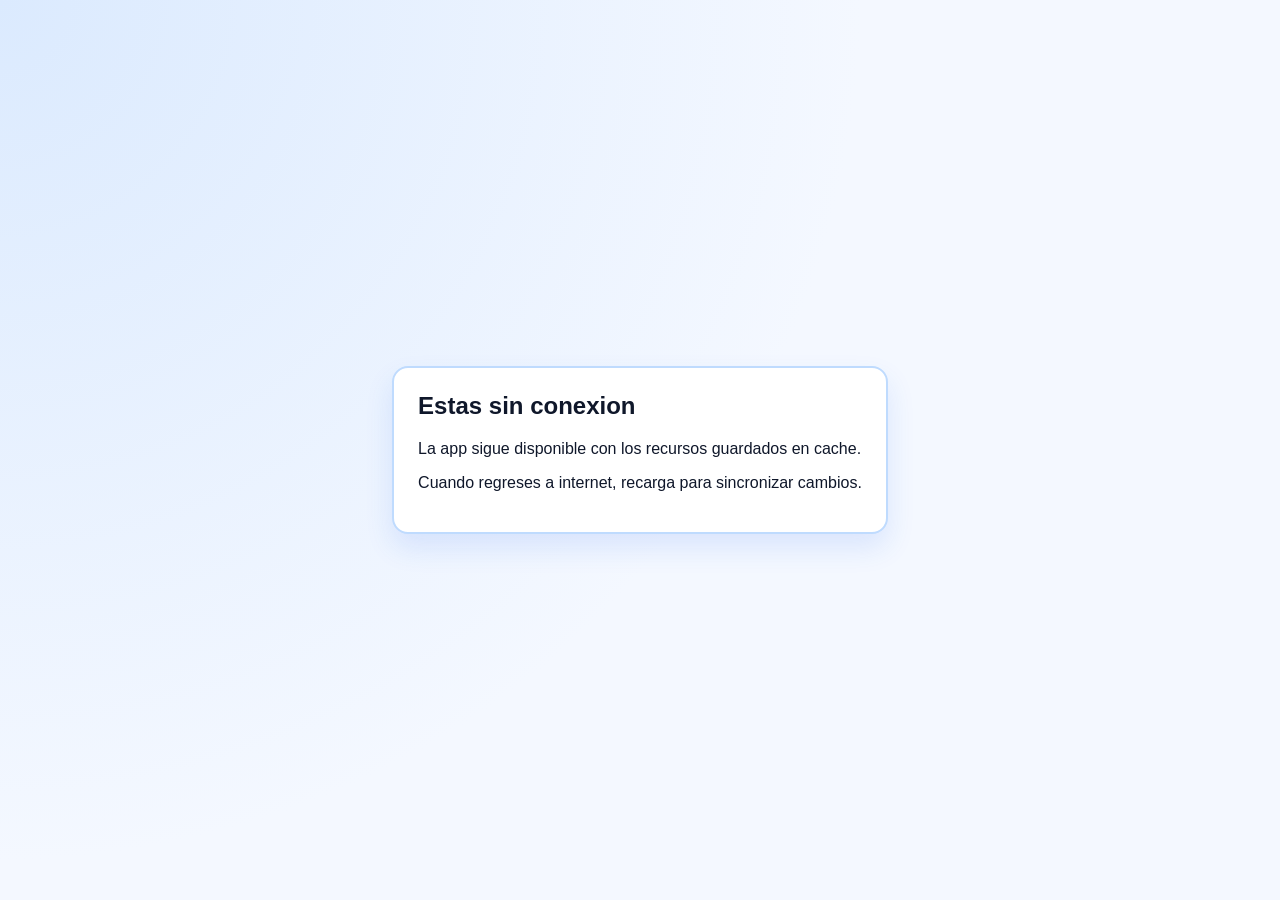
<file: src/html/offline.html>
<!doctype html>
<html lang="es">
  <head>
    <meta charset="UTF-8" />
    <meta name="viewport" content="width=device-width, initial-scale=1.0" />
    <title>Sin conexion</title>
    <style>
      body {
        margin: 0;
        font-family: Arial, sans-serif;
        display: grid;
        place-items: center;
        min-height: 100vh;
        background: radial-gradient(
          circle at top left,
          #dbeafe 0%,
          #f4f8ff 55%
        );
        color: #0f172a;
      }

      .card {
        max-width: 460px;
        margin: 0 1rem;
        padding: 1.5rem;
        border-radius: 1rem;
        background: #fff;
        border: 2px solid #bfdbfe;
        box-shadow: 0 14px 28px rgba(37, 99, 235, 0.12);
      }

      h1 {
        margin-top: 0;
      }
    </style>
  </head>
  <body>
    <section class="card">
      <h1>Estas sin conexion</h1>
      <p>La app sigue disponible con los recursos guardados en cache.</p>
      <p>Cuando regreses a internet, recarga para sincronizar cambios.</p>
    </section>
  </body>
</html>
</file>
